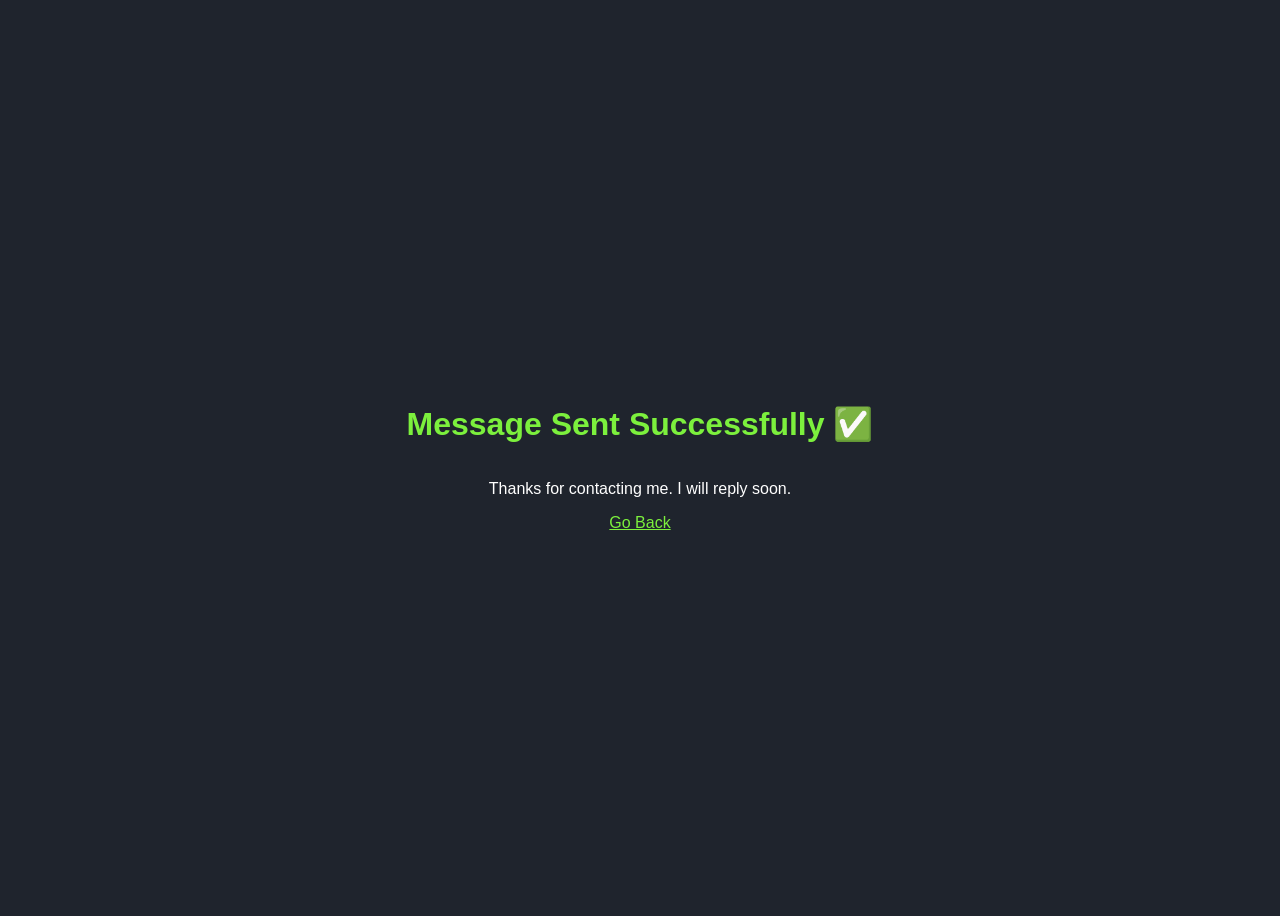
<file: success.html>
<!DOCTYPE html>
<html>
<head>
    <title>Success</title>
    <style>
        body {
            background: #1f242d;
            color: white;
            font-family: Arial;
            display: flex;
            justify-content: center;
            align-items: center;
            height: 100vh;
            flex-direction: column;
        }
        h1 {
            color: #7cf03d;
        }
    </style>
</head>
<body>
    <h1>Message Sent Successfully ✅</h1>
    <p>Thanks for contacting me. I will reply soon.</p>
    <a href="index.html" style="color:#7cf03d;">Go Back</a>
</body>
</html>
</file>
